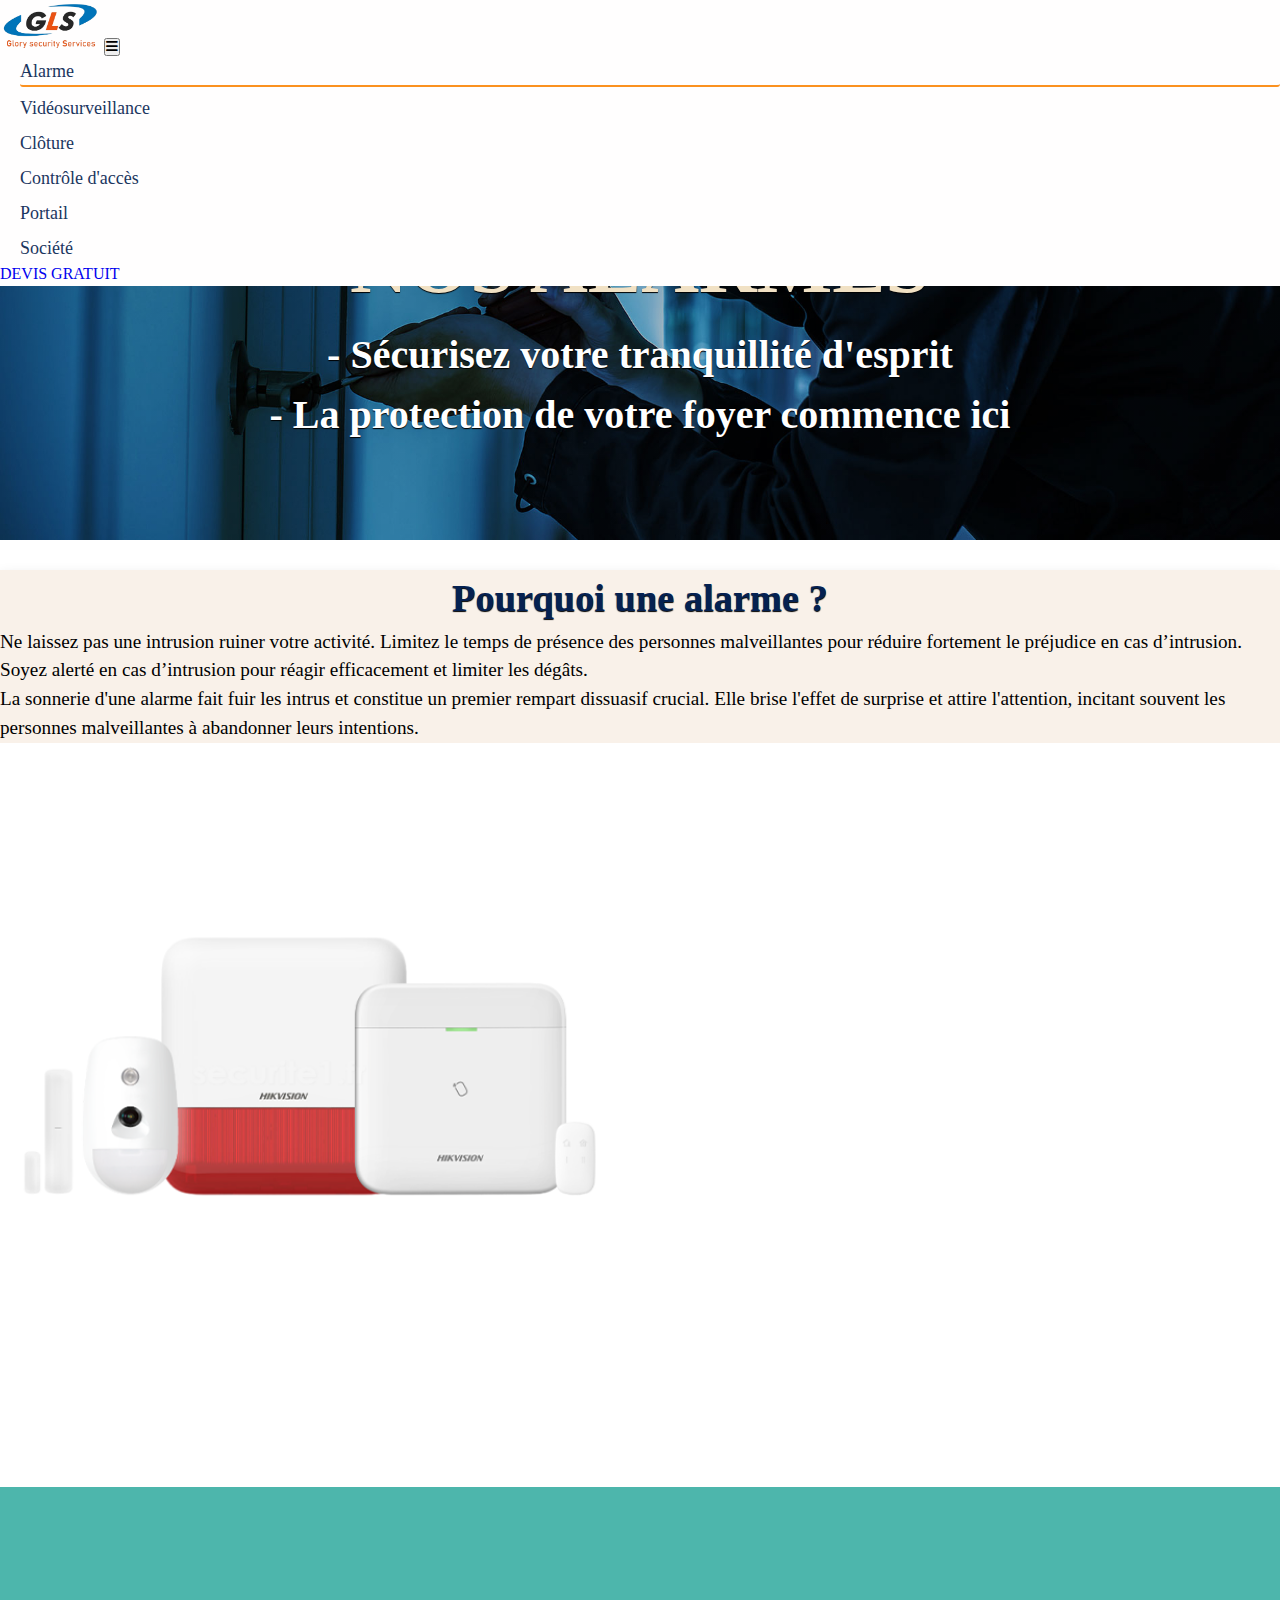
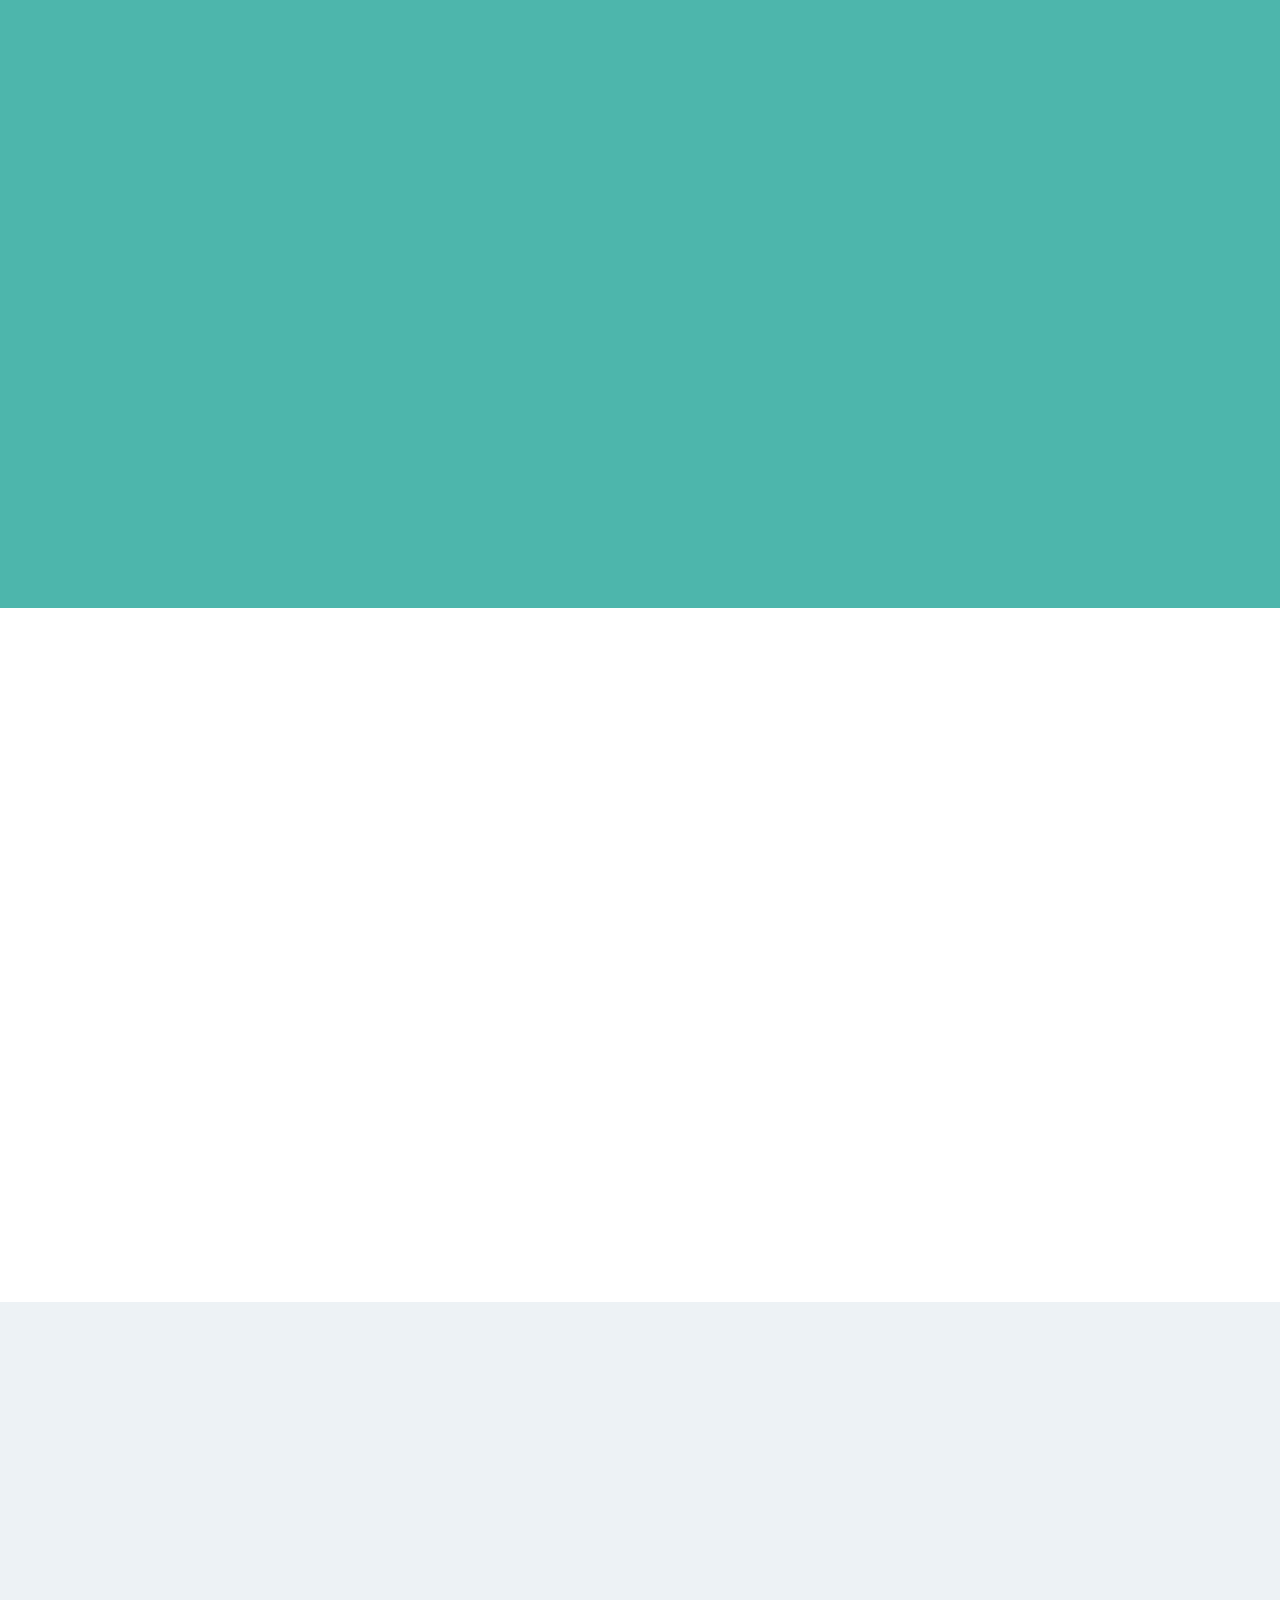
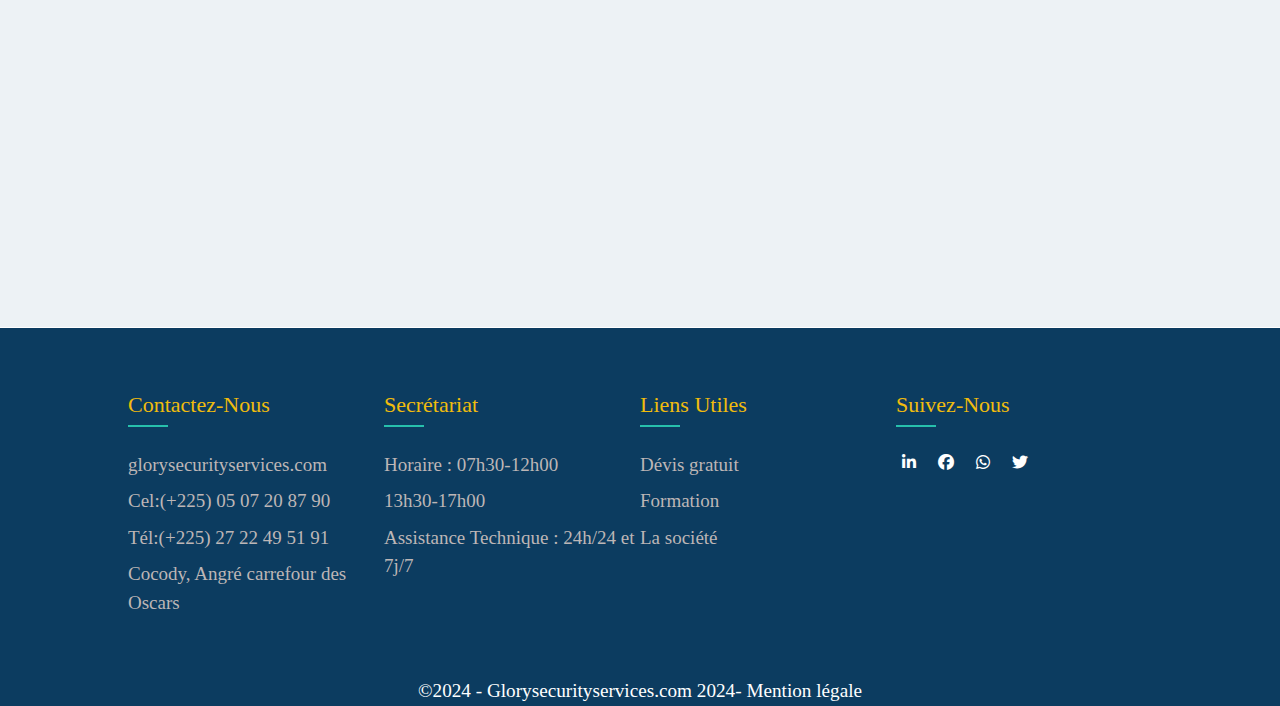
<file: pages/antiintrusion.html>
<html lang="fr">
  <head>
    <meta charset="UTF-8" content="text/html">
    <meta http-equiv="X-UA-Compatible" content="IE=edge">
    <meta name="viewport" content="width=device-width, initial-scale=1.0">
    <meta name="description" content="Des solutions de sécurité
    adaptées, sûres et innovantes" />
    <meta name="author" content="Glory Security Services" />
    <title>Glory Security Services</title>

    <link rel="stylesheet" href="../assets/css/components/antiintrusion.css">

    <!-- Bootstrap Link -->
    <link href="https://cdn.jsdelivr.net/npm/bootstrap@5.0.2/dist/css/bootstrap.min.css" rel="stylesheet" integrity="sha384-EVSTQN3/azprG1Anm3QDgpJLIm9Nao0Yz1ztcQTwFspd3yD65VohhpuuCOmLASjC" crossorigin="anonymous">
    <!-- Bootstrap Link -->


    <!-- Font Awesome Cdn -->
    <link rel="stylesheet" href="https://cdnjs.cloudflare.com/ajax/libs/font-awesome/6.2.1/css/all.min.css">
    <!-- Font Awesome Cdn -->


    <!-- Google Fonts -->
    <link rel="preconnect" href="https://fonts.googleapis.com">
    <link rel="preconnect" href="https://fonts.gstatic.com" crossorigin>
    <link href="https://fonts.googleapis.com/css2?family=Roboto:wght@500&display=swap" rel="stylesheet">
    <!-- Google Fonts -->
    <link rel="icon" href="../assets/images/logo gls.png" sizes="200x200" />

    <link rel="stylesheet" href="https://fonts.googleapis.com/icon?family=Material+Icons">
<link rel="stylesheet" href="https://maxcdn.bootstrapcdn.com/font-awesome/4.7.0/css/font-awesome.min.css">
<script src="https://code.jquery.com/jquery-3.5.1.min.js"></script>

</head>
<body>
  <div id="progress"></div>
    <!-- Navbar Start -->
    <nav class="navbar navbar-expand-lg" id="navbar">
        <div class="container">
          <a title="Accueil" class="navbar-brand" href="../index.html" id="logo"><img title="Page d'accueil" src="../assets/images/logo gls.png" width="100px"></a>
          <button title="Menu" class="navbar-toggler" type="button" data-bs-toggle="collapse" data-bs-target="#mynavbar">
            <span><i class="fa-solid fa-bars"></i></span>
          </button>
          <div class="collapse navbar-collapse" id="mynavbar">
            <ul class="navbar-nav me-auto">
             
       
              <li class="nav-item">
                <a class="nav-link" href="" id="cam">Alarme</a>
              </li>
            
              <li class="nav-item">
                <a class="nav-link" href="camera.html">Vidéosurveillance</a>
              </li>
              <li class="nav-item">
                <a class="nav-link" href="cloture.html">Clôture</a>
              </li>
              <li class="nav-item">
                <a class="nav-link" href="controle.html">Contrôle d'accès</a>
              </li>
            
              <li class="nav-item">
                <a class="nav-link" href="motorisation.html">Portail</a>
              </li>
             
              
              
                <li class="nav-item">
                  <a class="nav-link" href="#book">Société</a>
                </li>
             
             
            </ul>
            <form class="d-flex">
              <a href="../php/index.php" class="btn btn-warning">DEVIS GRATUIT</a>
              &nbsp; &nbsp;
            
                          </form>
          </div>
        </div>
      </nav>
    <!-- Navbar End -->





    <!-- Home Section Start -->
    <div class="home">
        <div class="content">
           
            <h4 class="reveal"> NOS ALARMES <br>
             
             </h4>
             <h5 class="reveal2">
              - Sécurisez votre tranquillité d'esprit  <br>
              - La protection de votre foyer commence ici <br>
             
  
             </h5>
            
        </div>
    </div>
    <!-- Home Section End -->

<!-- Section Gallary Start -->
<section class="gallary" id="gallary">
    <div class="container">

     
        <div class="row">
          <div class="main-txt">
            <h1 class="reveal">Pourquoi une alarme ?</h1>
          </div>
          <div class="col-md-6 py-3 py-md-0 reveal1">
            Ne laissez pas une intrusion ruiner votre activité. Limitez le temps de présence des personnes malveillantes pour réduire fortement le préjudice en cas d’intrusion. Soyez alerté en cas d’intrusion pour réagir efficacement et limiter les dégâts.
        
          </div>

          <div class="col-md-6 py-3 py-md-0 reveal2">
            La sonnerie d'une alarme fait fuir les intrus et constitue un premier rempart dissuasif crucial. Elle brise l'effet de surprise et attire l'attention, incitant souvent les personnes malveillantes à abandonner leurs intentions. 
          </div>
        </div>
      

     
      </div>


      

  
  </section>
  <!-- Section Gallary End -->









 <!-- About Start -->
 <section class="about" id="about">
  <div class="container">

    

    <div class="row" style="margin-top: 50px;">

      <div class="col-md-6 py-3 py-md-0">
        <img title="Caméra Alarme-hikvision2" src="../assets/images/Alarme-hikvision2.webp" width="600px">
      </div>

      <div class="col-md-6 py-3 py-md-0">
        <div class="main-txt">
          <h1 class="text-danger reveal2">DECOUVREZ NOS ALARMES ANTI-INTRUSION INNOVANTES</h1>
      </div>
        <p class="reveal1">
            Découvrez la tranquillité d'esprit à portée de main avec notre gamme exceptionnelle d'alarmes anti-intrusion. 
            Nous vous proposons une solution de sécurité avancée, conçue pour protéger votre domicile ou votre entreprise 
            contre les menaces indésirables. Avec notre expertise dans le domaine de la sécurité, nous mettons à votre disposition
             des systèmes d'alarme innovants qui allient fiabilité, efficacité, et facilité d'utilisation.

        </p>
        

      </div>

    </div>

  </div>
</section>
<!-- About End -->


 <!-- About Start -->
 <section class="about1" id="about1">
  <div class="container">

   

    <div class="row" style="margin-top: 50px;">
         
      <div class="col-md-6 py-3 py-md-0">
        <div class="main-txt">
          <h1 class="reveal">RENFORCER LA SECURITE DE VOTRE ESPACE</h1>
        </div>
        <p class="reveal1">
         En optant pour nos solutions, vous bénéficiez non seulement d'une protection efficace, mais aussi d'une réactivité exceptionnelle en cas d'urgence. En cas de détection d'une intrusion, notre système déclenche une alarme stridente qui alerte instantanément les occupants des lieux et dissuade les intrus potentiels. 
         <br>
         <br>
         
         De plus, grâce à notre intégration avec des services de surveillance professionnelle, vous bénéficiez d'une réponse rapide et adaptée en tout temps.

L'installation de nos alarmes anti-intrusion est réalisée par des experts qualifiés, assurant une configuration optimale pour répondre à vos besoins spécifiques.


</p>
      </div>

      <div class="col-md-6 py-3 py-md-0 reveal2">
        
        <img title="homme vol" title="" src="../assets/images/homme vol.png" width="300px">

      </div>

    </div>

  </div>
</section>
<!-- About End -->


 <!-- About Start -->
 <section class="about2" id="about2">
  <div class="container">

    

    <div class="row" style="margin-top: 50px;">

      <div class="col-md-6 py-3 py-md-0 reveal1">
        <img title="Alarme-hikvision3" src="../assets/images/Alarme-hikvision3.webp" width="500px">
      </div>

      <div class="col-md-6 py-3 py-md-0">
        <div class="main-txt">
          <h1 class="text-success reveal">SECURITE SIMPLIFIEE AVEC NOS ALARMES</h1>
        </div>
        <p class="reveal2">
            Nos systèmes d'alarme anti-intrusion sont dotés de capteurs intelligents qui surveillent en permanence votre environnement. Des détecteurs de mouvement sophistiqués aux contacts magnétiques discrets, notre gamme offre une couverture complète, détectant toute tentative d'intrusion et vous alertant instantanément.
          <span> Lorsqu'une intrusion est détectée, notre système réagit rapidement avec une alarme stridente, dissuadant les intrus potentiels et alertant immédiatement les occupants. De plus, avec la possibilité d'intégration à des services de surveillance professionnelle, notre solution offre une protection continue, 24 heures sur 24.</span> 

            Investissez dans votre sécurité dès aujourd'hui. Nos alarmes anti-intrusion sont bien plus qu'un simple dispositif de sécurité ; elles sont une assurance pour vous, vos proches et vos biens.

</p>
        

      </div>

    </div>

  </div>
</section>
<!-- About End -->

    

 <!-- Info Start -->
 <section class="info" id="info">
  <div class="container">

    

    <div class="row">
         
      <div class="col-md-6 py-3 py-md-0 reveal">
        <div class="main-txt">
          <h1 class="reveal">BESOIN D'ASSISTANCE ?</h1>
          <br>
          <br>

        </div>
        <p>
          Les équipes de Glory Security Services vous proposent ses services d'installation et de maintenance. <br><br>

          Techniciens spécialistes, ils interviennent rapidement, 7 jours sur 7. <br> <br>
          
          Une panne ? Un problème technique ? Besoin d'informations ? Contactez-nous dès maintenant.

         <br>
          <br>
          
            <!-- Button trigger modal -->
            <a href="../php/index.php" class="btn btn-danger">DEVIS GRATUIT</a>
        </p>
      </div>

      <div class="col-md-6 py-3 py-md-0 reveal">
        
        <img title="logo GLS" src="../assets/images/logo gls.png" width="600px">

      </div>

    </div>

  </div>
</section>
<!-- Info End --> 

<footer id="foot">
  <div class="footer-col">
      <h4>Contactez-nous</h4>
      <ul>
          <li><a title="cliqué pour nous écrire !" href="mailto:gls.ciabj@gmail.com">
           glorysecurityservices.com
          </a></li>
          <li><a title="cliqué pour nous appeler !" href="tel:+2250507208790"> Cel:(+225) 05 07 20 87 90</a></li>
          <li><a title="cliqué pour nous appeler !" href="tel:+2252722495191"> Tél:(+225) 27 22 49 51 91</a></li>
          <li class="nopointer"><a title="Notre emplacement" href="#foot">Cocody, Angré carrefour des Oscars</a></li>
      </ul>
  </div>
  
  <div class="footer-col">
      <h4>Secrétariat</h4>
      <ul class="nopointer">
          <li><a title="Nos horaires" href="#foot">Horaire : 07h30-12h00</a></li>
          <li><a title="Nos horaires" href="#foot">13h30-17h00</a></li>
          <li><a title="Notre disponibilité" href="#foot">Assistance Technique : 24h/24 et 7j/7</a></li>
         
      </ul>
  </div>
  <div class="footer-col">
      <h4>Liens utiles</h4>
      <ul>
        <li><a title="Démander un dévis" href="#foot">Dévis gratuit</a></li>
          <li><a title="Nos formations" href="#foot">Formation</a></li>
          <li><a title="La société" href="#foot">La société</a></li>
      </ul>
  </div>
  <div class="footer-col">
      <h4>Suivez-nous</h4>
      <div class="links">
          <a title="Page Linkedin" href="#foot"><i class="fab fa-linkedin-in"></i></a>
          <a title="Page Facebook" href="#foot"><i class="fab fa-facebook-f"></i></a>
           <a title="Whatsapp" href="#foot"><i class="fab fa-whatsapp"></i></a>
          <a title="Page twitter" href="#foot"><i class="fab fa-twitter"></i></a>
         
      </div>
  </div>
  
</footer>

<p class="footer-row">
 &copy;2024 - Glorysecurityservices.com 2024- Mention légale
</p>

<script src="../assets/js/reveal-script/index.js"></script>
<script src="../assets/js/reveal-script/index1.js"></script>
<script src="../assets/js/reveal-script/reveal2.js"></script>

    <script src="https://cdn.jsdelivr.net/npm/bootstrap@5.0.2/dist/js/bootstrap.bundle.min.js"
     integrity="sha384-MrcW6ZMFYlzcLA8Nl+NtUVF0sA7MsXsP1UyJoMp4YLEuNSfAP+JcXn/tWtIaxVXM"
      crossorigin="anonymous"></script>
    <script src="https://code.jquery.com/jquery-3.5.1.min.js"></script>
    <script src="../assets/js/progress.js"></script>
</body>
</html>
</file>
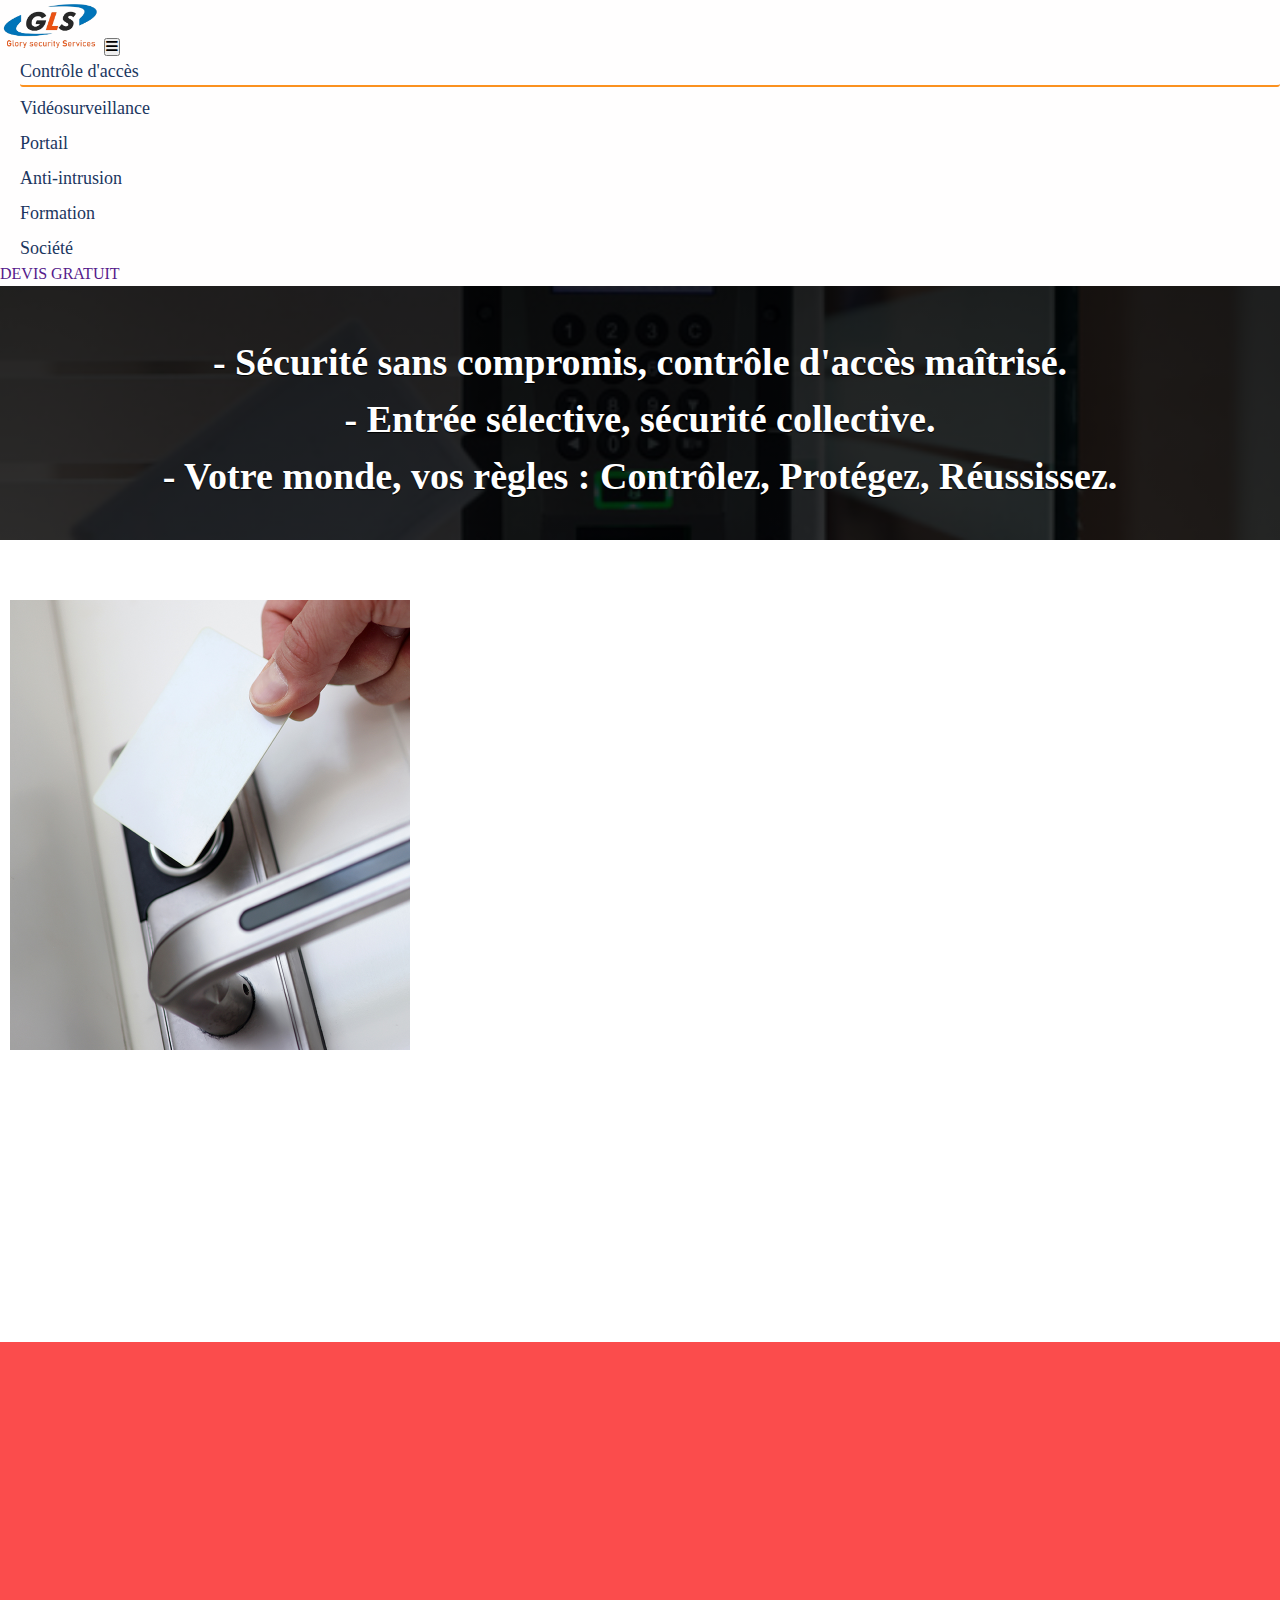
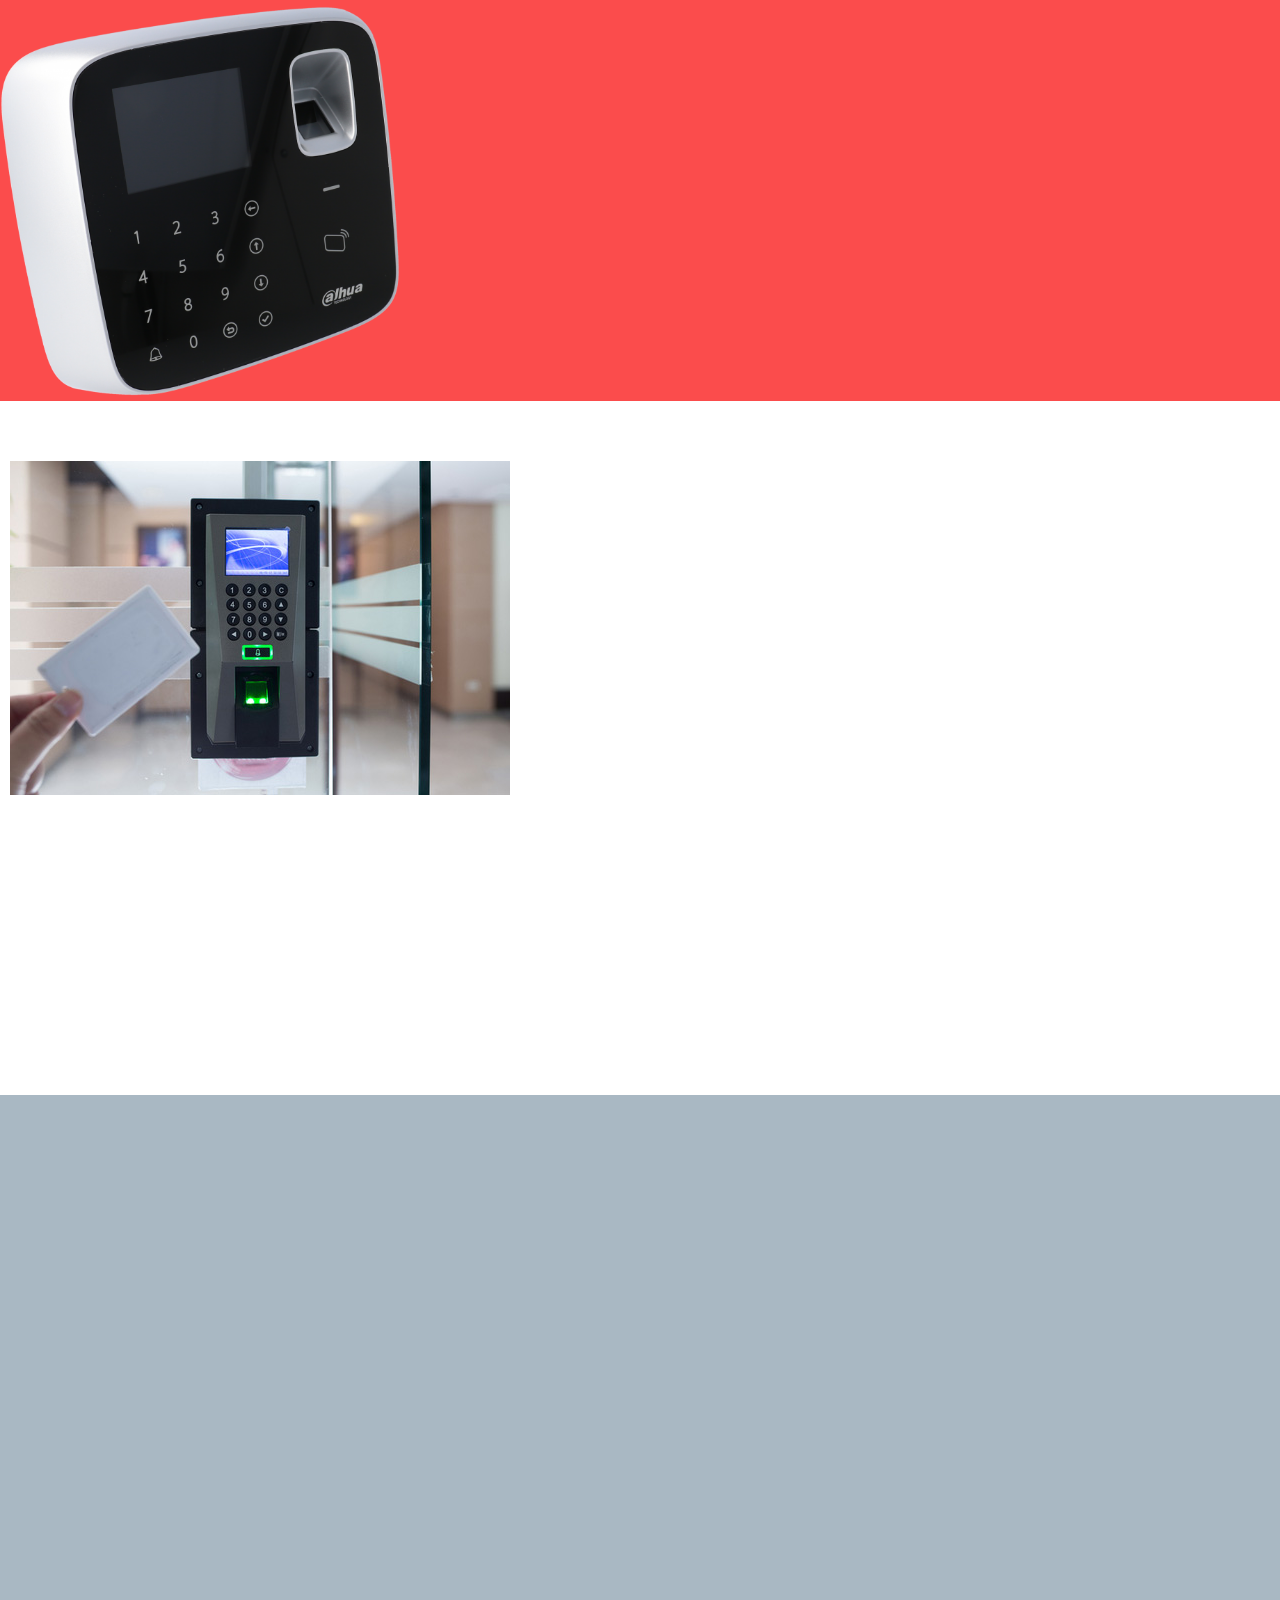
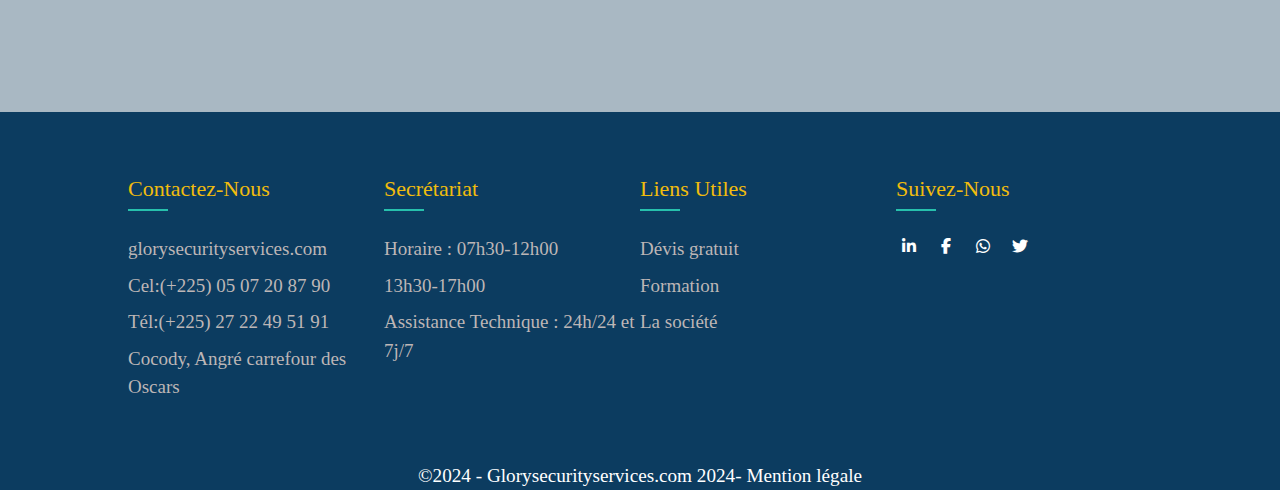
<file: pages/controle.html>
<html lang="fr">
  <head>
    <meta charset="UTF-8">
    <meta http-equiv="X-UA-Compatible" content="IE=edge">
    <meta name="viewport" content="width=device-width, initial-scale=1.0, shrink-to-fit=no">
    <title>Glory Security Services</title>

    <link rel="stylesheet" href="../assets/css/components/controle.css">
    <link rel="stylesheet" href="https://maxcdn.bootstrapcdn.com/font-awesome/4.7.0/css/font-awesome.min.css">
<script src="https://code.jquery.com/jquery-3.5.1.min.js"></script>
<script src="https://cdn.jsdelivr.net/npm/popper.js@1.16.0/dist/umd/popper.min.js"></script>
<script src="https://stackpath.bootstrapcdn.com/bootstrap/4.5.0/js/bootstrap.min.js"></script>
    <!-- Bootstrap Link -->
    <link href="https://cdn.jsdelivr.net/npm/bootstrap@5.0.2/dist/css/bootstrap.min.css" rel="stylesheet" integrity="sha384-EVSTQN3/azprG1Anm3QDgpJLIm9Nao0Yz1ztcQTwFspd3yD65VohhpuuCOmLASjC" crossorigin="anonymous">
    <!-- Bootstrap Link -->


    <!-- Font Awesome Cdn -->
    <link rel="stylesheet" href="https://cdnjs.cloudflare.com/ajax/libs/font-awesome/6.2.1/css/all.min.css">
    <!-- Font Awesome Cdn -->


    <!-- Google Fonts -->
    <link rel="preconnect" href="https://fonts.googleapis.com">
    <link rel="preconnect" href="https://fonts.gstatic.com" crossorigin>
    <link href="https://fonts.googleapis.com/css2?family=Roboto:wght@500&display=swap" rel="stylesheet">
    <!-- Google Fonts -->
    <link rel="icon" href="../assets/images/logo gls.png" sizes="200x200" />
</head>
<body>
    

  <div id="progress"></div>



    <!-- Navbar Start -->
    <nav class="navbar navbar-expand-lg" id="navbar">
        <div class="container">
          <a class="navbar-brand" href="../index.html" id="logo"><img alt="" src="../assets/images/logo gls.png" width="100px"></a>
          <button title="Menu" class="navbar-toggler" type="button" data-bs-toggle="collapse" data-bs-target="#mynavbar">
            <span><i class="fa-solid fa-bars"></i></span>
          </button>
          <div class="collapse navbar-collapse" id="mynavbar">
            <ul class="navbar-nav me-auto">
             
       
              <li class="nav-item">
                <a class="nav-link" href="#" id="cam">Contrôle d'accès</a>
              </li>
            
              <li class="nav-item">
                <a class="nav-link" href="camera.html">Vidéosurveillance</a>
              </li>
           
            
              <li class="nav-item">
                <a class="nav-link" href="motorisation.html">Portail</a>
              </li>
              <li class="nav-item">
                <a class="nav-link" href="antiintrusion.html">Anti-intrusion</a>
              </li>
              <li class="nav-item">
                <a class="nav-link" href="formation.html">Formation</a>
              </li>
             
                <li class="nav-item">
                  <a class="nav-link" href="#book">Société</a>
                </li>
             
             
            </ul>
            <form class="d-flex">
              <a href="" class="btn btn-warning">DEVIS GRATUIT</a>
              &nbsp; &nbsp;
             
                          
                          </form>
          </div>
        </div>
      </nav>
    <!-- Navbar End -->





    <!-- Home Section Start -->
    <div class="home">
        <div class="content reveal2">
           
            <h4>CONTRÔLE D'ACCES</h4>
            <br>
            <h5>- Sécurité sans compromis, contrôle d'accès maîtrisé.</h5>
            <h5 class="reveal">- Entrée sélective, sécurité collective.</h5>
            <h5>- Votre monde, vos règles : Contrôlez, Protégez, Réussissez.</h5>
            
        </div>
    </div>
    <!-- Home Section End -->



 <!-- About Start -->
 <section class="about" id="about">
  <div class="container">

   

    <div class="row" style="margin-top: 50px;">

      <div class="col-md-5 py-3 py-md-0">
        <img alt="" src="../assets/images/controle_acces1.jpg" width="400px">
      </div>

      <div class="col-md-7 py-3 py-md-0">
        <div class="main-txt">
          <h1 class="text-danger reveal1">CONTRÔLE D'ACCES PAR BADGE</h1>
  </div>
        <p class="reveal2">
            Les contrôles d'accès par badges offrent une approche pratique et sécurisée. Chaque utilisateur est doté d'un badge électronique unique qui, une fois présenté au lecteur, déverrouille l'accès autorisé. Cette méthode garantit une gestion facile des autorisations et limite l'accès aux seules personnes autorisées, renforçant ainsi la sécurité de manière efficace.
            <br>
            Les systèmes peuvent enregistrer les entrées et sorties, générer des rapports d'accès, et permettre une gestion centralisée des autorisations. Cette traçabilité ajoute une couche de responsabilité, contribuant à la surveillance et à la gestion efficace des espaces.

        </p>

      </div>

    </div>

  </div>
</section>
<!-- About End -->


 <!-- About Start -->
 <section class="about1" id="about1">
  <div class="container">

    
    <div class="row" style="margin-top: 50px;">
         
      <div class="col-md-6 py-3 py-md-0">
        <div class="main-txt">
          <h1 class="reveal2">LA BIOMETRIE</h1>
        </div>
    
        <p class="reveal1">
            La biométrie offre une solution encore plus avancée. En utilisant des caractéristiques physiques uniques telles que les empreintes digitales, les scans rétiniens, ou la reconnaissance faciale, les contrôles d'accès biométriques assurent une sécurité inégalée. L'identification biométrique est non seulement hautement précise, mais elle élimine également la possibilité d'utilisation frauduleuse de cartes ou de badges.
</p>
<p class="reveal2">
    La biométrie utilise des données biométriques telles que les empreintes digitales, les scans rétiniens, ou la reconnaissance faciale pour authentifier l'identité d'un individu. Chaque personne devient sa propre clé, éliminant ainsi le besoin de cartes, de codes ou de badges, et offrant un niveau de sécurité inégalé.

La précision est l'une des forces majeures des contrôles d'accès par biométrie. La reconnaissance des empreintes digitales, par exemple, offre une fiabilité extrêmement élevée, assurant une identification précise à chaque utilisation. 
</p>
      </div>

      <div class="col-md-6 py-3 py-md-0">
        
        <img alt="" src="../assets/images/controle4.png" width="400px">

      </div>

    </div>

  </div>
</section>
<!-- About End -->


 <!-- About Start -->
 <section class="about2" id="about2">
  <div class="container">

   
    <div class="row" style="margin-top: 50px;">

      <div class="col-md-6 py-3 py-md-0">
        <img alt="" src="../assets/images/controle2.jpg" width="500px">
      </div>

      <div class="col-md-6 py-3 py-md-0">
        <div class="main-txt">
          <h1 class="text-success reveal">LA FUSION BIOMETRIE ET BADGES</h1>
        </div>
    
        <p class="reveal2">
          <br><br>
            La combinaison de ces deux technologies crée un système de contrôle d'accès complet. Les badges pour un accès quotidien et pratique, et la biométrie pour des zones à accès restreint nécessitant une sécurité maximale. 
            <br>
            <br>
            Cette approche stratifiée offre une flexibilité optimale tout en garantissant une protection adaptée à chaque niveau d'accès.
        </p>
        

      </div>

    </div>

  </div>
</section>
<!-- About End -->

 <!-- Info Start -->
 <section class="info" id="info">
  <div class="container">

    

    <div class="row">
         
      <div class="col-md-6 py-3 py-md-0 reveal">
        <div class="main-txt">
          <h1 class="reveal">BESOIN D'ASSISTANCE ?</h1>
          <br>
          <br>

        </div>
        <p>
          Les équipes de Glory Security Services vous proposent ses services d'installation et de maintenance. <br><br>

          Techniciens spécialistes, ils interviennent rapidement, 7 jours sur 7. <br> <br>
          
          Une panne ? Un problème technique ? Besoin d'informations ? Contactez-nous dès maintenant.

         <br>
          <br>
          
            <!-- Button trigger modal -->
<button type="button" class="btn btn-danger bg-danger" data-bs-toggle="modal" data-bs-target="#exampleModal">
  DEVIS GRATUIT
</button>
        </p>
      </div>

      <div class="col-md-6 py-3 py-md-0 reveal">
        
        <img alt="" src="../assets/images/logo gls.png" width="600px">

      </div>

    </div>

  </div>
</section>
<!-- Info End -->    

<footer id="foot">
  <div class="footer-col">
      <h4>Contactez-nous</h4>
      <ul>
          <li><a title="cliqué pour nous écrire !" href="mailto:gls.ciabj@gmail.com">
           glorysecurityservices.com
          </a></li>
          <li><a title="cliqué pour nous appeler !" href="tel:+2250507208790"> Cel:(+225) 05 07 20 87 90</a></li>
          <li><a title="cliqué pour nous appeler !" href="tel:+2252722495191"> Tél:(+225) 27 22 49 51 91</a></li>
          <li class="nopointer"><a title="Notre emplacement" href="#foot">Cocody, Angré carrefour des Oscars</a></li>
      </ul>
  </div>
  
  <div class="footer-col">
      <h4>Secrétariat</h4>
      <ul class="nopointer">
          <li><a title="Nos horaires" href="#foot">Horaire : 07h30-12h00</a></li>
          <li><a title="Nos horaires" href="#foot">13h30-17h00</a></li>
          <li><a title="Notre disponibilité" href="#foot">Assistance Technique : 24h/24 et 7j/7</a></li>
         
      </ul>
  </div>
  <div class="footer-col">
      <h4>Liens utiles</h4>
      <ul>
        <li><a title="Démander un dévis" href="#foot">Dévis gratuit</a></li>
          <li><a title="Nos formations" href="#foot">Formation</a></li>
          <li><a title="La société" href="#foot">La société</a></li>
      </ul>
  </div>
  <div class="footer-col">
      <h4>Suivez-nous</h4>
      <div class="links">
          <a title="Page Linkedin" href="#foot"><i class="fab fa-linkedin-in"></i></a>
          <a title="Page Facebook" href="#foot"><i class="fab fa-facebook-f"></i></a>
           <a title="Whatsapp" href="#foot"><i class="fab fa-whatsapp"></i></a>
          <a title="Page twitter" href="#foot"><i class="fab fa-twitter"></i></a>
         
      </div>
  </div>
  
</footer>

<p class="footer-row">
 &copy;2024 - Glorysecurityservices.com 2024- Mention légale
</p>

<script src="../assets/js/reveal-script/index.js"></script>
<script src="../assets/js/reveal-script/index1.js"></script>
<script src="../assets/js/reveal-script/reveal2.js"></script>

    <script src="https://cdn.jsdelivr.net/npm/bootstrap@5.0.2/dist/js/bootstrap.bundle.min.js"
     integrity="sha384-MrcW6ZMFYlzcLA8Nl+NtUVF0sA7MsXsP1UyJoMp4YLEuNSfAP+JcXn/tWtIaxVXM"
      crossorigin="anonymous"></script>
    <script src="https://code.jquery.com/jquery-3.5.1.min.js"></script>
    <script src="../assets/js/progress.js"></script>
</body>
</html>
</file>
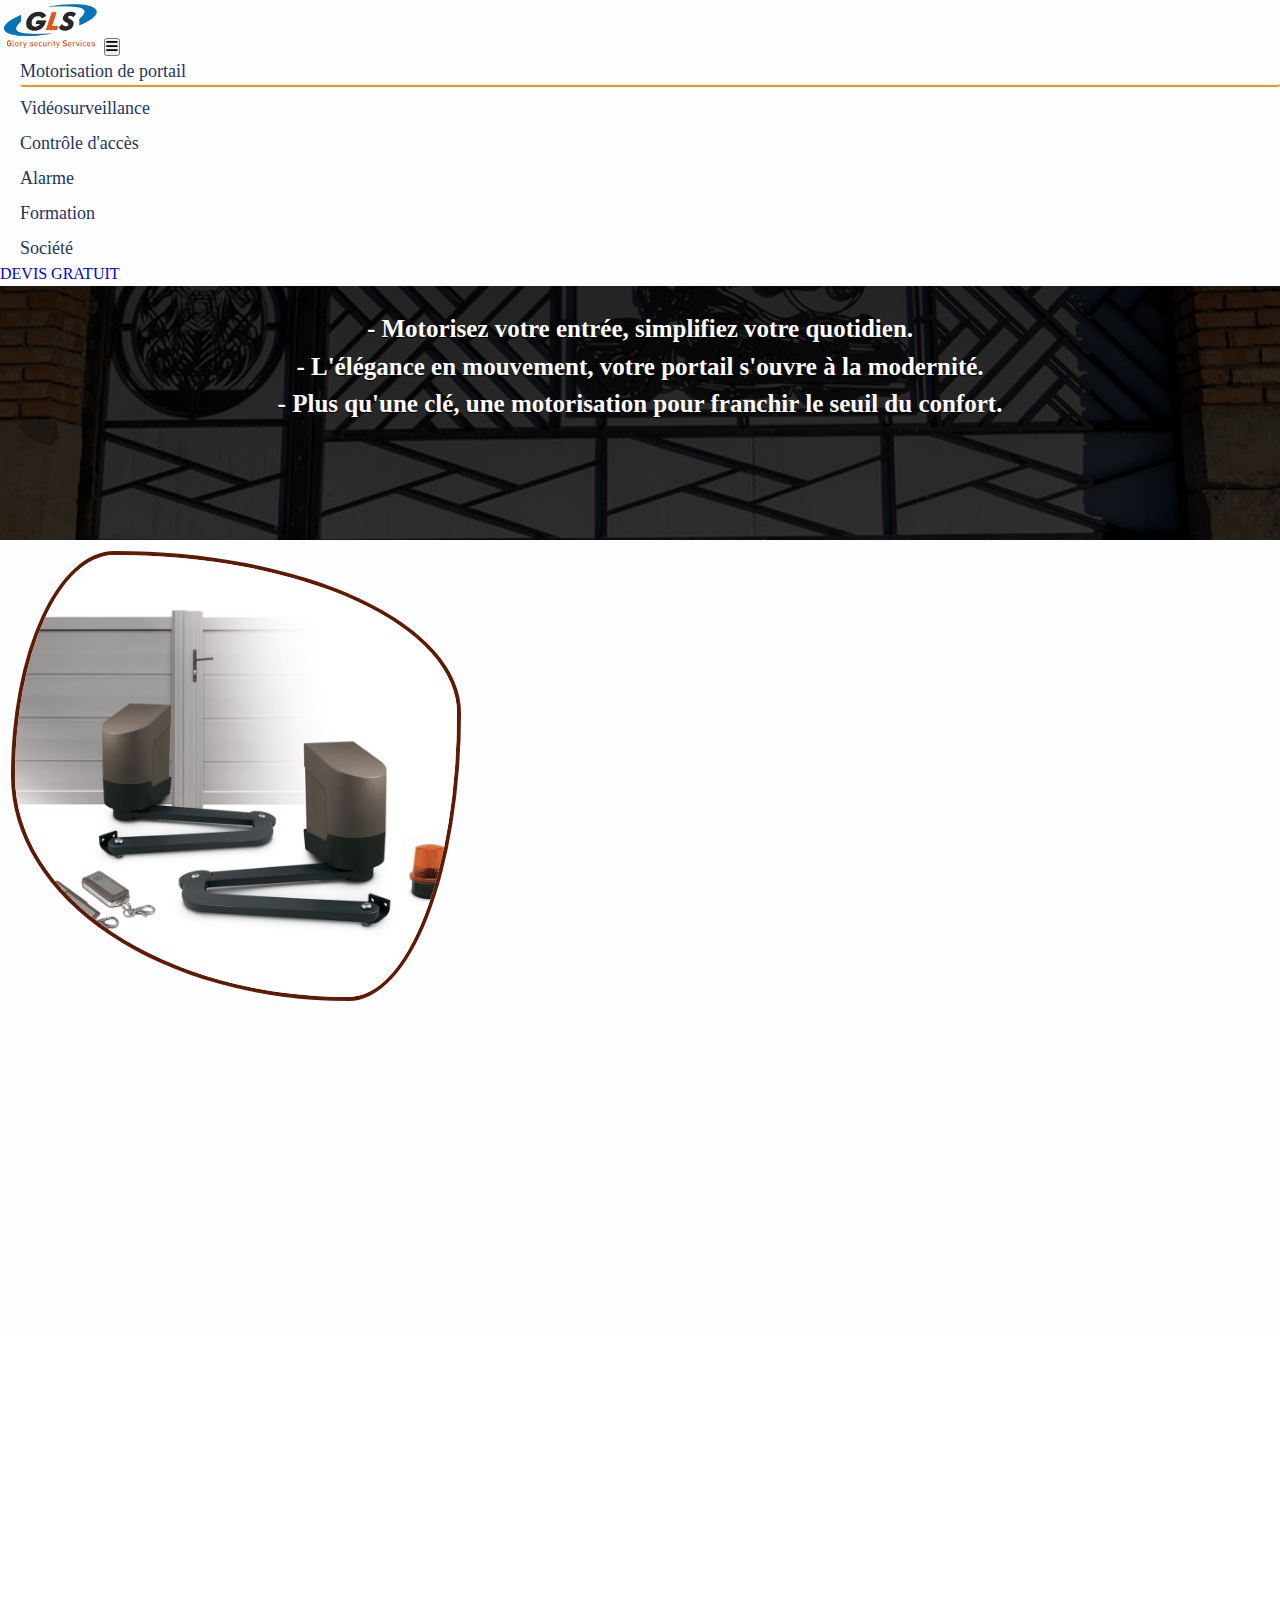
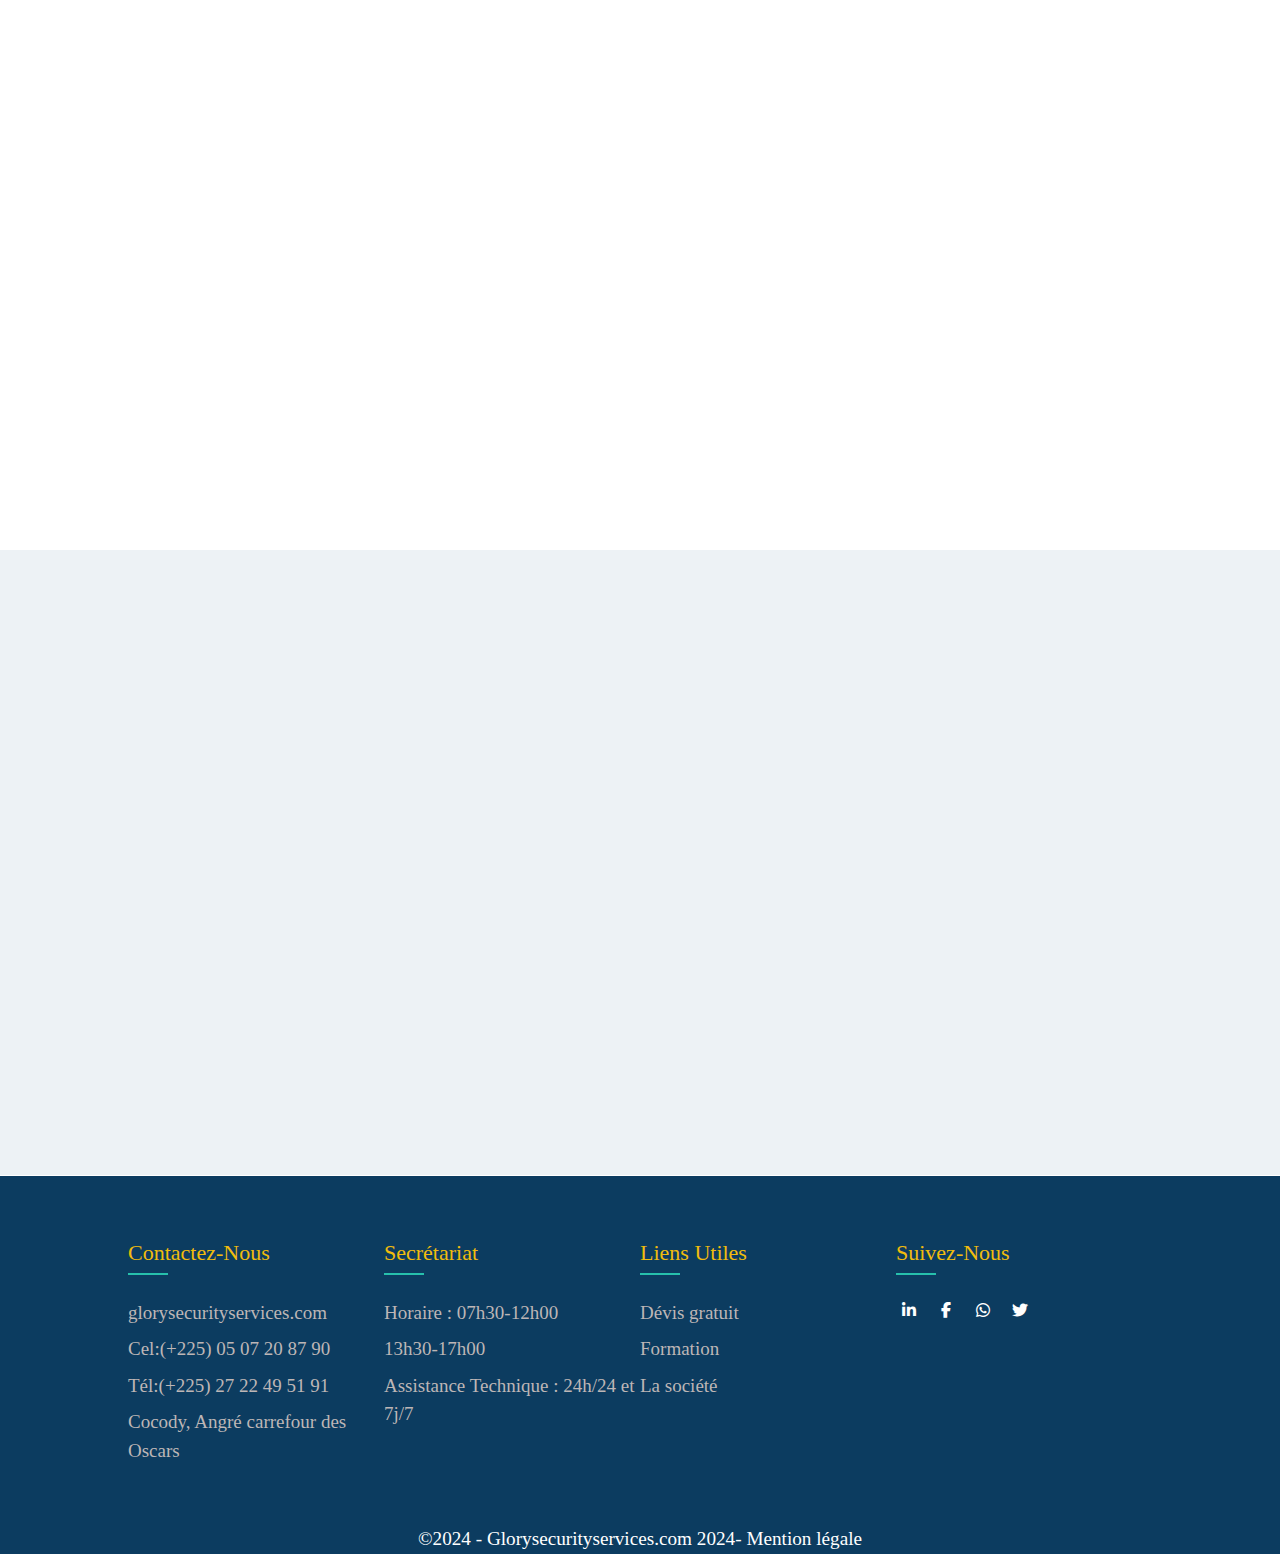
<file: pages/motorisation.html>
<html lang="fr">
  <head>
    <meta charset="UTF-8">
    <meta http-equiv="X-UA-Compatible" content="IE=edge">
    <meta name="viewport" content="width=device-width, initial-scale=1.0">
    <title>Glory Security Services</title>

    <link rel="stylesheet" href="../assets/css/components/motorisation.css">

    <!-- Bootstrap Link -->
    <link href="https://cdn.jsdelivr.net/npm/bootstrap@5.0.2/dist/css/bootstrap.min.css" rel="stylesheet" integrity="sha384-EVSTQN3/azprG1Anm3QDgpJLIm9Nao0Yz1ztcQTwFspd3yD65VohhpuuCOmLASjC" crossorigin="anonymous">
    <!-- Bootstrap Link -->


    <!-- Font Awesome Cdn -->
    <link rel="stylesheet" href="https://cdnjs.cloudflare.com/ajax/libs/font-awesome/6.2.1/css/all.min.css">
    <!-- Font Awesome Cdn -->


    <!-- Google Fonts -->
    <link rel="preconnect" href="https://fonts.googleapis.com">
    <link rel="preconnect" href="https://fonts.gstatic.com" crossorigin>
    <link href="https://fonts.googleapis.com/css2?family=Roboto:wght@500&display=swap" rel="stylesheet">
    <!-- Google Fonts -->
    <link rel="icon" href="../assets/images/logo gls.png" sizes="200x200" />
</head>
   
<body>
    
  <div id="progress"></div>

    <!-- Navbar Start -->
    <nav class="navbar navbar-expand-lg" id="navbar">
        <div class="container">
          <a class="navbar-brand" href="../index.html" id="logo"><img title="Page d'accueil" src="../assets/images/logo gls.png" width="100px"></a>
          <button title="Menu" class="navbar-toggler" type="button" data-bs-toggle="collapse" data-bs-target="#mynavbar">
            <span><i class="fa-solid fa-bars"></i></span>
          </button>
          <div class="collapse navbar-collapse" id="mynavbar">
            <ul class="navbar-nav me-auto">
             
       
              <li class="nav-item">
                <a class="nav-link" href="#" id="cam">Motorisation de portail</a>
              </li>
            
              <li class="nav-item">
                <a class="nav-link" href="camera.html">Vidéosurveillance</a>
              </li>
             
              <li class="nav-item">
                <a class="nav-link" href="controle.html">Contrôle d'accès</a>
              </li>
          
              <li class="nav-item">
                <a class="nav-link" href="antiintrusion.html">Alarme</a>
              </li>
              <li class="nav-item">
                <a class="nav-link" href="formation.html">Formation</a>
              </li>
             
                <li class="nav-item">
                  <a class="nav-link" href="#book">Société</a>
                </li>
             
            </ul>
            <form class="d-flex">
              <a href="../php/index.php" class="btn btn-warning">DEVIS GRATUIT</a>
              &nbsp; &nbsp;
             
            
            </form>
          </div>
        </div>
      </nav>
    <!-- Navbar End -->





    <!-- Home Section Start -->
    <div class="home">
        <div class="content reveal1">
           
            <h4>MOTORISATION DE PORTAIL</h4>
            <h5>- Motorisez votre entrée, simplifiez votre quotidien.</h5>
            <h5>- L'élégance en mouvement, votre portail s'ouvre à la modernité.</h5>
            <h5>- Plus qu'une clé, une motorisation pour franchir le seuil du confort.</h5>
            
            
        </div>
    </div>
    <!-- Home Section End -->

 <!-- About Start -->
 <section class="about" id="about">
  <div class="container">

    

    <div class="row">

      <div class="col-md-5 py-3 py-md-0 im_transf reveal2">
        <img alt="" src="../assets/images/motorisation/motorisation_de_portail_1.jpg" width="450px">
      </div>

      <div class="col-md-7 py-3 py-md-0">
        <div class="main-txt">
          <h1 class="reveal">VOTRE PORTAIL S'OUVRE A LA MODERNITE</h1>
  </div>
  <br>
  <br>
        <p class="reveal2">
          
La motorisation de portail représente une révolution dans la gestion de l'accès à votre propriété, offrant une série d'avantages qui allient praticité, sécurité et confort. Cette technologie moderne transforme votre quotidien et renforce la protection de votre domicile de manière significative.
<br>
      <br>
<b>L'un des principaux avantages de la motorisation de portail est la commodité. Plus besoin de descendre de votre véhicule sous la pluie ou par temps froid pour ouvrir manuellement le portail. Une simple pression sur la télécommande, un code d'accès ou même une application mobile, et votre portail s'ouvre automatiquement</b>, vous permettant de gagner du temps et d'éviter les tracas.
      
     
</p>

       
        

      </div>

    </div>

  </div>
</section>
<!-- About End -->


 <!-- About Start -->
 <section class="about1" id="about1">
  <div class="container">

    

    <div class="row" style="margin-top: 10px;">
         
      <div class="col-md-6 py-3 py-md-0">
        <div class="main-txt">
          <h1 class="reveal">SIMPLIFIEZ VOTRE QUOTIDIEN</h1>
        </div>
        <br><br>
        <p class="reveal1">
            Le confort au quotidien est également amélioré. La motorisation de portail est idéale pour les portails lourds, garantissant une ouverture fluide et sans effort. De plus, vous pouvez contrôler votre portail à distance, facilitant l'accès pour les visiteurs autorisés et limitant celui des intrus.
<br> <br>
            La durabilité est un autre avantage notable. Les systèmes de motorisation de portail sont conçus pour résister aux conditions météorologiques les plus difficiles, assurant une performance fiable même dans des environnements extérieurs exigeants. Cela garantit une longue durée de vie et un fonctionnement optimal au fil du temps.
          
        </p>

      </div>

      <div class="col-md-6 py-3 py-md-0 im_transf reveal2">
        
        <img alt="" src="../assets/images/motorisation/motorisation_de_portail_3.jpg" width="450px">

      </div>

    </div>

  </div>
</section>
<!-- About End -->
    
  <!-- Info Start -->
  <section class="info" id="info">
    <div class="container">
  
      
  
      <div class="row">
           
        <div class="col-md-6 py-3 py-md-0 reveal">
          <div class="main-txt">
            <h1 class="reveal">BESOIN D'ASSISTANCE ?</h1>
            <br>
            <br>
  
          </div>
          <p>
            Les équipes de Glory Security Services vous proposent ses services d'installation et de maintenance. <br><br>
  
            Techniciens spécialistes, ils interviennent rapidement, 7 jours sur 7. <br> <br>
            
            Une panne ? Un problème technique ? Besoin d'informations ? Contactez-nous dès maintenant.
  
           <br>
            <br>
            
              <!-- Button trigger modal -->
              <a class="btn btn-danger" href="../php/index.php">DEVIS GRATUIT</a>
          </p>
        </div>
  
        <div class="col-md-6 py-3 py-md-0 reveal">
          
          <img alt="" src="../assets/images/logo gls.png" width="600px">
  
        </div>
  
      </div>
  
    </div>
  </section>
  <!-- Info End --> 


 
  <footer id="foot">
    <div class="footer-col">
        <h4>Contactez-nous</h4>
        <ul>
            <li><a title="cliqué pour nous écrire !" href="mailto:gls.ciabj@gmail.com">
             glorysecurityservices.com
            </a></li>
            <li><a title="cliqué pour nous appeler !" href="tel:+2250507208790"> Cel:(+225) 05 07 20 87 90</a></li>
            <li><a title="cliqué pour nous appeler !" href="tel:+2252722495191"> Tél:(+225) 27 22 49 51 91</a></li>
            <li class="nopointer"><a title="Notre emplacement" href="#foot">Cocody, Angré carrefour des Oscars</a></li>
        </ul>
    </div>
    
    <div class="footer-col">
        <h4>Secrétariat</h4>
        <ul class="nopointer">
            <li><a title="Nos horaires" href="#foot">Horaire : 07h30-12h00</a></li>
            <li><a title="Nos horaires" href="#foot">13h30-17h00</a></li>
            <li><a title="Notre disponibilité" href="#foot">Assistance Technique : 24h/24 et 7j/7</a></li>
           
        </ul>
    </div>
    <div class="footer-col">
        <h4>Liens utiles</h4>
        <ul>
          <li><a title="Démander un dévis" href="#foot">Dévis gratuit</a></li>
            <li><a title="Nos formations" href="#foot">Formation</a></li>
            <li><a title="La société" href="#foot">La société</a></li>
        </ul>
    </div>
    <div class="footer-col">
        <h4>Suivez-nous</h4>
        <div class="links">
            <a title="Page Linkedin" href="#foot"><i class="fab fa-linkedin-in"></i></a>
            <a title="Page Facebook" href="#foot"><i class="fab fa-facebook-f"></i></a>
             <a title="Whatsapp" href="#foot"><i class="fab fa-whatsapp"></i></a>
            <a title="Page twitter" href="#foot"><i class="fab fa-twitter"></i></a>
           
        </div>
    </div>
    
  </footer>
  
  <p class="footer-row">
   &copy;2024 - Glorysecurityservices.com 2024- Mention légale
  </p>
  
  <script src="../assets/js/reveal-script/index.js"></script>
  <script src="../assets/js/reveal-script/index1.js"></script>
  <script src="../assets/js/reveal-script/reveal2.js"></script>
  
      <script src="https://cdn.jsdelivr.net/npm/bootstrap@5.0.2/dist/js/bootstrap.bundle.min.js"
       integrity="sha384-MrcW6ZMFYlzcLA8Nl+NtUVF0sA7MsXsP1UyJoMp4YLEuNSfAP+JcXn/tWtIaxVXM"
        crossorigin="anonymous"></script>
      <script src="https://code.jquery.com/jquery-3.5.1.min.js"></script>
      <script src="../assets/js/progress.js"></script>
</body>
</html>
</file>
<file: assets/css/components/antiintrusion.css>
@import url('../main.css');

/* Home Section Start */
.home{
    width: 100%;
    height: 60vh;
    background-image: linear-gradient(rgba(0,0,0,0.3),rgba(0,0,0,0.2)), url(../../images/alarme-anti-intrusion3.jpg);
    background-repeat: no-repeat;
    background-size: cover;
}
.home .content{
    text-align: center;
    padding-top: 200px;
}

.home .content h5{
    color: white;
    font-size: 40px;
    font-weight: 550;
    text-shadow: 0px 1px 1px black;
}
.home .content h4{
    color: #f1e1c4;
    font-size: 80px;
    font-weight: 550;
    text-shadow: 0px 1px 1px black;
    margin-top: 5px;
}
.changecontent::after{
    content: ' ';
    color: #ffa500;
    text-shadow: 0px 1px 1px black;
    animation: changetext 10s infinite linear;
}
@keyframes changetext{
    0%{content: "Ip";}
    10%{content: "Alarme";}
    30%{content: "HDCVI";}
    50%{content: "Sans fil";}
    70%{content: "Espion";}
    100%{content: "Xiaomi";}
   
} 
.home .content p{
    color: white;
    font-size: 15px;
    font-weight: 600;
    text-shadow: 0px 1px 1px black;
    margin-bottom: 30px;
    margin-top: 5px;
}
.home .content a{
    padding: 10px;
    background: rgb(197, 9, 9);
    color: black;
    letter-spacing: 2px;
    font-weight: 550;
    border-radius: 5px;
    text-decoration: none;
    transition: 0.5s;
}
.home .content a:hover{
    background: #ffa500;
    color: white;
}
@media (max-width:850px){
    .home{
        background-position: 50%;
    }
}

@media (max-width:320px){
   body{
    overflow-x: hidden;
   }

  
}

@media (max-width:450px){
    
    .home .content h5{
        font-size: 25px;
    }
    .home .content h4{
        font-size: 38px;
    }
    .home .content p{
        font-size: 13px;
    }
}
/* Home Section End */




/* Section Book Start */
.book{
    background: #f9f9f9;
    padding: 50px;
}
.main-text h1{
    text-align: center;
    text-shadow: 0px 1px 1px black;
    font-weight: 600;
}
.main-text h1 span{
    color: #ffa500;
}
.book .card{
    border-radius: 10px;
    box-shadow: 0px 5px 5px -6px black;
}
.book .row{
    margin-top: 30px;
}
.book form input{
    padding: 10px;
    color: black;
    border: none;
    outline: none;
    font-size: 15px;
    border-radius: 10px;
    box-shadow: 0px 5px 5px -6px black;
}
.book form textarea{
    border: none;
    border-radius: 10px;
    resize: none;
    box-shadow: 0px 5px 5px -6px black;
    height: 200px;
}
.book .submit{
    width: 160px;
    font-size: 16px;
    font-weight: 550;
    background: #ffa500;
    color: white;
    margin-top: 10px;
    transition: 0.5s;
}
.book .submit:hover{
    width: 170px;
}
@media (max-width:765px){
    .book{
        padding: 0;
    }
    .main-text h1{
        padding: 20px;
    }
}
/* Section Book End */





/* Section Packages Start */
.main-txt h1{
    text-align: center;
    margin-top: 30px;
    font-weight: 600;
    text-shadow: 0px 1px 1px black;
}
.main-txt h1 span{
    color: #ffa500;
}
.packages .card{
    border-radius: 5px;
    border: none;
    box-shadow: rgba(0,0,0,0.1) 0px 4px 12px;
}
.packages .card img{
    border-radius: 5px;
}
.packages .card .card-body{
    background: transparent;
}
.packages .card .card-body h3{
    font-size: 25px;
    font-weight: 600;
}
.packages .card .card-body p{
    font-size: 15px;
}
.checked{
    color: #ffa500;
}
.star i{
    font-size: 15px;
}
.packages .card .card-body h6{
    font-size: 20px;
}
.packages .card .card-body a{
    padding: 10px;
    text-decoration: none;
    background: #ffa500;
    color: white;
    border-radius: 5px;
}
/* Section Packages End */




/* Section Services Start */
.services{
    background: #f9f9f9;
    margin-top: 50px;
}
.services .card{
    box-shadow: rgba(0,0,0,0.1) 0px 4px 12px;
    border: none;
    cursor: pointer;
}
.services .card i{
    font-size: 80px;
    text-align: center;
    color: #ffa500;
    margin-top: 20px;
}
.services .card .card-body h3{
    font-weight: 600;
}
.services .card .card-body{
    text-align: center;
}
/* Section Services End */


/* Section Gallary Start */

.gallary{
    background-color: #f9f1e9;
    font-size: 1.2rem;
}
.gallary h1{
    font-weight: 800;
    color: #052151;
}

.gallary .row{
    
    box-shadow: rgba(0,0,0,0.1) 0px 4px 12px;
    
}

/* Section Gallary End */

/* About Start */
.about{
    padding: 10px;
    background: #fff;
    font-size: 1.2rem;  
}

.about .card{
    border-radius: 10px;
}

.about .card img{
    border-radius: 10px;
}
.about h2{
    font-weight: 600;
    letter-spacing: 1px;
}
.about p{
    font-weight: 500;
  
}


/* About Start */
.about1{
    padding: 10px;
   
    background: #4db6ac;
    
    background-size: cover;
  
   
   
}
.about1{
    font-size: 1.2rem; 
}
.about1 .card{
    border-radius: 10px;
}
.about1 .card img{
    border-radius: 10px;
}
.about h2{
    font-weight: 600;
    letter-spacing: 1px;
}
.about1 p{
    font-weight: 500;
    color: #fff;
}


.about2{
    padding: 10px;
    background: #fff;
    font-size: 1.2rem; 
}
.about2 .container .row span{
    color: #ffa500;
    font-weight: 700;
}

.about2 .card{
    border-radius: 10px;
}
.about2 .card img{
    border-radius: 10px;
}
.about2 h2{
    font-weight: 600;
    letter-spacing: 1px;
}
.about2 p{
    font-weight: 500;
}


.info{
    font-size: 1.2rem;
    background-color:rgb(237, 242, 245);
}


@media (max-width:765px){
    .about{
        padding: 0;
    }
}
/* About End */


@media (max-width:980px) and (max-width:1080px) {
    *{
        overflow-x: hidden;
    }

    .footer-col{
        width: 50%;
        margin-bottom: 30px;
        text-align: center;
    }

    .footer-col h4::before{
        all: unset;
    }
}

@media(max-width: 740px){
    .footer-col{
        width: 50%;
        margin-bottom: 30px;
        text-align: center;
    }

    .footer-col h4::before{
        all: unset;
    }
}

@media(max-width: 555px){
    .footer-col{
        width: 100%;
    }
}
</file>
<file: assets/css/components/controle.css>
@import url('../main.css');


/* Home Section Start */
.home{
    width: 100%;
    height: 60vh;
    background-image: linear-gradient(rgba(0,0,0,0.9),rgba(0,0,0,0.8)), url(../../images/controle2.jpg);
    background-repeat: no-repeat;
    background-size: cover;
}
.home .content{
    text-align: center;
    padding-top: 200px;
}
.home .content h5{
    color: white;
    font-size: 38px;
    font-weight: 550;
    text-shadow: 0px 1px 1px black;
}
.home .content h4{
    color: white;
    font-size: 70px;
    font-weight: 550;
    text-shadow: 0px 1px 1px black;
    margin-top: 5px;
}
.changecontent::after{
    content: ' ';
    color: #ffa500;
    text-shadow: 0px 1px 1px black;
    animation: changetext 10s infinite linear;
}
@keyframes changetext{
    0%{content: "Ip";}
    10%{content: "Alarme";}
    30%{content: "HDCVI";}
    50%{content: "Sans fil";}
    70%{content: "Espion";}
    100%{content: "Xiaomi";}
   
} 
.home .content p{
    color: white;
    font-size: 15px;
    font-weight: 600;
    text-shadow: 0px 1px 1px black;
    margin-bottom: 30px;
    margin-top: 5px;
}
.home .content a{
    padding: 10px;
    background: rgb(197, 9, 9);
    color: black;
    letter-spacing: 2px;
    font-weight: 550;
    border-radius: 5px;
    text-decoration: none;
    transition: 0.5s;
}
.home .content a:hover{
    background: #ffa500;
    color: white;
}
@media (max-width:850px){
    .home{
        background-position: 50%;
    }
}

@media (max-width:320px){
   body{
    overflow-x: hidden;
   }

  
}

@media (max-width:450px){
    
    .home .content h5{
        font-size: 25px;
    }
    .home .content h4{
        font-size: 38px;
    }
    .home .content p{
        font-size: 13px;
    }
}
/* Home Section End */



.main-text h1{
    text-align: center;
    text-shadow: 0px 1px 1px black;
    font-weight: 600;
}
.main-text h1 span{
    color: #ffa500;
}

@media (max-width:765px){
    
    .main-text h1{
        padding: 20px;
    }
}






/* Section Packages Start */
.main-txt h1{
    text-align: center;
    margin-top: 30px;
    font-weight: 600;
    text-shadow: 0px 1px 1px black;
}
.main-txt h1 span{
    color: #ffa500;
}



.info{
    font-size: 1.2rem;
    background-color:rgb(169,184,195);
}

/* About Start */
.about{
    padding: 10px;
    font-size: 1.2rem;
    background: #fff; 
   
    font-size: 1.2rem;
}
.about .card{
    border-radius: 10px;
}
.about .card img{
    border-radius: 10px;
}
.about h2{
    font-weight: 600;
    letter-spacing: 1px;
}
.about p{
    font-weight: 500;
}

.about2{
    padding: 10px;
   
    background: #fff;
    
    font-size: 1.2rem; 
}
.about2 .card{
    border-radius: 10px;
}
.about2 .card img{
    border-radius: 10px;
}
.about2 h2{
    font-weight: 600;
    letter-spacing: 1px;
}
.about2 p{
    font-weight: 500;
}

.about1{
    font-size: 1.2rem;
    background: rgb(251, 76, 76);
    color: #fff;
}

.about1 h1{
    color: #000;
    font-weight: 800;
}



@media (max-width:765px){
    .about{
        padding: 0;
    }
}
/* About End */


@media (max-width:980px) and (max-width:1080px) {
    *{
        overflow-x: hidden;
    }

    .footer-col{
        width: 50%;
        margin-bottom: 30px;
        text-align: center;
    }

    .footer-col h4::before{
        all: unset;
    }
}


@media(max-width: 740px){
    .footer-col{
        width: 50%;
        margin-bottom: 30px;
        text-align: center;
    }

    .footer-col h4::before{
        all: unset;
    }
}

@media(max-width: 555px){
    .footer-col{
        width: 100%;
    }
}
</file>
<file: assets/css/components/motorisation.css>
@import url('../main.css');


.info{
    background-color:rgb(237, 242, 245);
    font-size: 1.2rem;
}


/* Home Section Start */
.home{
    width: 100%;
    height: 60vh;
    background-image: linear-gradient(rgba(0,0,0,0.9),rgba(0,0,0,0.8)), url(../../images/motorisation/motorisation_de_portail_4.jpg);
    background-repeat: no-repeat;
    background-size: cover;
}
.home .content{
    text-align: center;
    padding-top: 200px;
}
.home .content h5{
    color: white;
    font-size: 25px;
    font-weight: 550;
    text-shadow: 0px 1px 1px black;
}
.home .content h4{
    color: white;
    font-size: 70px;
    font-weight: 550;
    text-shadow: 0px 1px 1px black;
    margin-top: 5px;
}
.changecontent::after{
    content: ' ';
    color: #ffa500;
    text-shadow: 0px 1px 1px black;
    animation: changetext 10s infinite linear;
}
@keyframes changetext{
    0%{content: "Ip";}
    10%{content: "Alarme";}
    30%{content: "HDCVI";}
    50%{content: "Sans fil";}
    70%{content: "Espion";}
    100%{content: "Xiaomi";}
   
} 
.home .content p{
    color: white;
    font-size: 15px;
    font-weight: 600;
    text-shadow: 0px 1px 1px black;
    margin-bottom: 30px;
    margin-top: 5px;
}
.home .content a{
    padding: 10px;
    background: rgb(197, 9, 9);
    color: black;
    letter-spacing: 2px;
    font-weight: 550;
    border-radius: 5px;
    text-decoration: none;
    transition: 0.5s;
}
.home .content a:hover{
    background: #ffa500;
    color: white;
}
@media (max-width:850px){
    .home{
        background-position: 50%;
    }
}

@media (max-width:320px){
   body{
    overflow-x: hidden;
   }

  
}

@media (max-width:450px){
    
    .home .content h5{
        font-size: 25px;
    }
    .home .content h4{
        font-size: 38px;
    }
    .home .content p{
        font-size: 13px;
    }
}
/* Home Section End */
.im_transf{
    border: 1px solid #fff;
    border-radius: 15px;
}

.im_transf img{
    border: 4px solid rgb(96, 26, 1);
    border-radius: 23% 77% 25% 75% / 50% 36% 64% 50% ;
}

@media (max-width:765px){
    
    .main-text h1{
        padding: 20px;
    }
}

/* Section Packages Start */
.main-txt h1{
    text-align: center;
    margin-top: 30px;
    font-weight: 600;
    text-shadow: 0px 1px 1px black;
}
.main-txt h1 span{
    color: #ffa500;
}
.packages .card{
    border-radius: 5px;
    border: none;
    box-shadow: rgba(0,0,0,0.1) 0px 4px 12px;
}
.packages .card img{
    border-radius: 5px;
}
.packages .card .card-body{
    background: transparent;
}
.packages .card .card-body h3{
    font-size: 25px;
    font-weight: 600;
}
.packages .card .card-body p{
    font-size: 15px;
}
.checked{
    color: #ffa500;
}
.star i{
    font-size: 15px;
}
.packages .card .card-body h6{
    font-size: 20px;
}
.packages .card .card-body a{
    padding: 10px;
    text-decoration: none;
    background: #ffa500;
    color: white;
    border-radius: 5px;
}
/* Section Packages End */




/* Section Services Start */
.services{
    background: #f9f9f9;
    margin-top: 50px;
}
.services .card{
    box-shadow: rgba(0,0,0,0.1) 0px 4px 12px;
    border: none;
    cursor: pointer;
}
.services .card i{
    font-size: 80px;
    text-align: center;
    color: #ffa500;
    margin-top: 20px;
}
.services .card .card-body h3{
    font-weight: 600;
}
.services .card .card-body{
    text-align: center;
}
/* Section Services End */

/* About Start */
.about{
    padding: 10px;
   font-size: 1.2rem;
    background: rgb(253, 254, 255); 
   
}

.about b{
    color: #e36c03;
}
.about .card{
    border-radius: 10px;
}
.about .card img{
    border-radius: 10px;
}
.about h1{
    font-weight: 600;
    color: rgb(157, 66, 0);
}
.about p{
    font-weight: 500;
}

/* About Start */
.about1{
    padding: 10px;
   font-size: 1.2rem;
    background: #fff; 
   
}

.about1 h1{
    font-weight: 600;
    color: chocolate;
}
.about1 p{
    font-weight: 500;
}








@media (max-width:765px){
    .about{
        padding: 0;
    }
}
/* About End */

@media (max-width:980px) and (max-width:1080px) {
    *{
        overflow-x: hidden;
    }

    .footer-col{
        width: 50%;
        margin-bottom: 30px;
        text-align: center;
    }

    .footer-col h4::before{
        all: unset;
    }
}


@media(max-width: 740px){
    .footer-col{
        width: 50%;
        margin-bottom: 30px;
        text-align: center;
    }

    .footer-col h4::before{
        all: unset;
    }
}

@media(max-width: 555px){
    .footer-col{
        width: 100%;
    }
}
</file>
